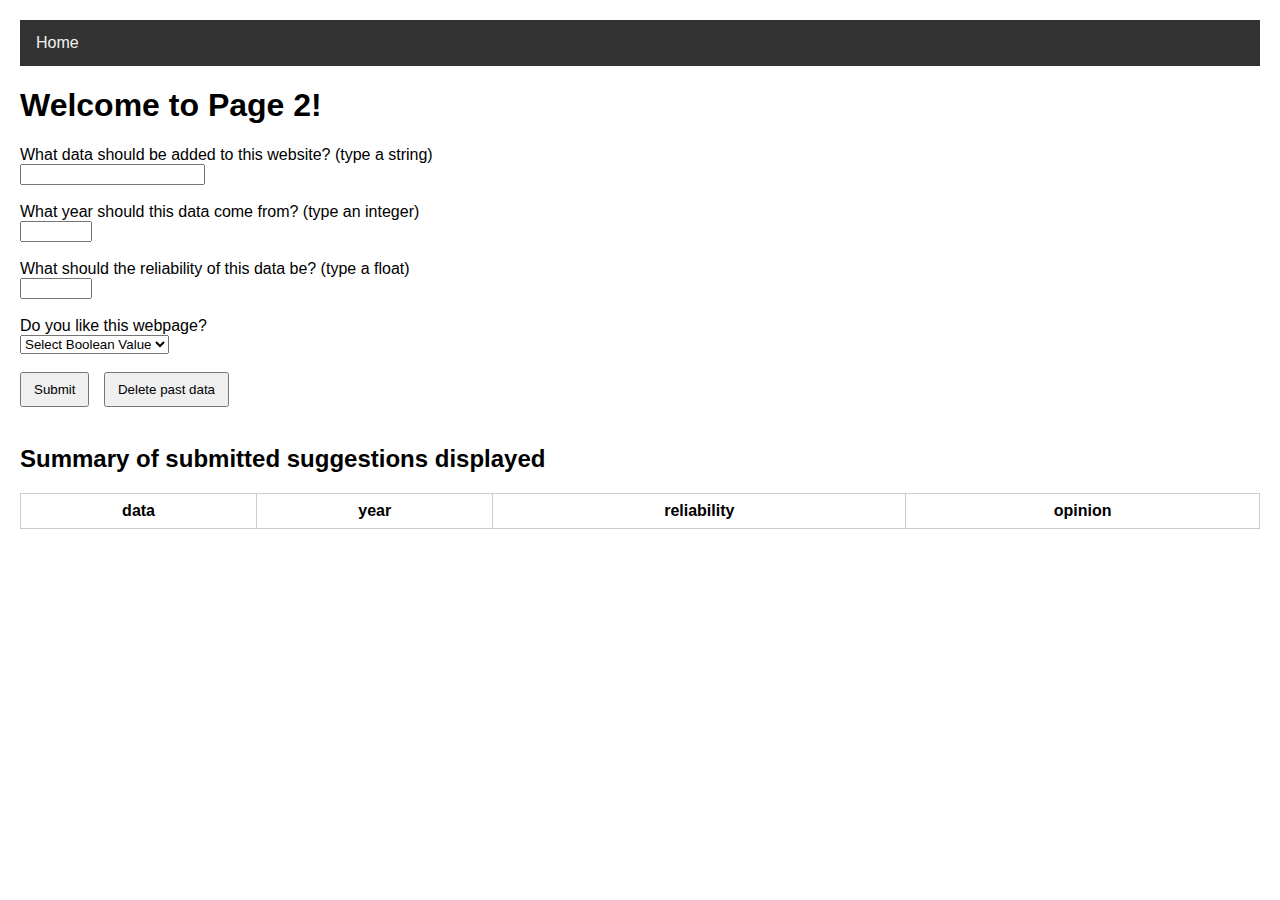
<file: page2.html>
<!DOCTYPE html>
<html lang="en">
<head>
    <meta charset="UTF-8">
    <meta name="viewport" content="width=device-width, initial-scale=1.0">
    <title>Page 2</title>
    
    
       <style>
          .topnav {
          overflow: hidden;
          background-color: #333;
            }
            
        .topnav a {
          float: left;
          display: block;
          color: #f2f2f2;
          text-align: center;
          padding: 14px 16px;
          text-decoration: none;
            }
        .topnav a:hover {
          background-color: #ddd;
          color: black;
           }
       
       
        body {
            font-family: Arial, sans-serif;
            margin: 20px;
        }

        table {
            width: 100%;
            border-collapse: collapse;
            margin-top: 20px;
        }

        th, td {
            padding: 8px;
            border: 1px solid #ccc;
        }

        button {
            padding: 8px 12px;
            margin-right: 10px;
            cursor: pointer;
        }
    </style>
</head>
<body>
    
    <div class="topnav">
        <a href="/">Home</a>
    </div>
        
        
    <div class="container">
    <h1>Welcome to Page 2!</h1>

    <form id="suggestions-form">
        
        <label for="data">What data should be added to this website? (type a string)</label><br>
        <input type="text" id="data" required><br><br>
        
        <label for="year">What year should this data come from? (type an integer)</label><br>
        <input type="number" id="year" min="2000" max="2025" required><br><br>
        
        <label for="reliability">What should the reliability of this data be? (type a float)</label><br>
        <input type="number" id="reliability" step="0.1" min="1.0" max="10.0" required><br><br>
        
        <label for="opinion">Do you like this webpage?</label><br>
        <select id="opinion" required>
            <option value="">Select Boolean Value</option>
            <option value="Y">Yes</option>
            <option value="N">No</option>
        </select><br><br>
        
        <button type="button" onclick="saveData()">Submit</button>
        <button type="button" onclick="clearData()">Delete past data</button>
    </form>
    <br>
    <h2>Summary of submitted suggestions displayed</h2>
    
    <table id="data-table">
        <thead>
            <tr>
                <th>data</th>
                <th>year</th>
                <th>reliability</th>
                <th>opinion</th>
            </tr>
        </thead>
        
        <tbody>
        </tbody>
    </table>
    
    </div>
    
    <script>
    function saveData() {
        const data = document.getElementById('data').value;
        const year = document.getElementById('year').value;  // Fix: Changed 'date' to 'year' to match input ID
        const reliability = document.getElementById('reliability').value;  // Fix: Corrected the typo from 'reiability'
        const opinion = document.getElementById('opinion').value;  // Fix: Corrected the typo from 'permission'

        if (!data || !year || !reliability || !opinion) {
            alert("Please fill in all fields.");
            return;
        }

        const newData = { data, year, reliability, opinion };

        // Retrieve existing suggestions from localStorage, or initialize an empty array if none exists
        const suggestions = JSON.parse(localStorage.getItem('suggestions') || '[]');
        
        // Add the new suggestion to the array
        suggestions.push(newData);

        // Save the updated suggestions array back to localStorage
        localStorage.setItem('suggestions', JSON.stringify(suggestions));

        // Reload the table to display the updated suggestions
        loadTable();
    }

    function loadTable() {
        const tableBody = document.querySelector('#data-table tbody');  // Fix: Corrected the table body selector
        
        // Clear existing rows
        tableBody.innerHTML = '';

        // Retrieve suggestions from localStorage
        const suggestions = JSON.parse(localStorage.getItem('suggestions') || '[]');

        // Loop through each suggestion and add it as a row in the table
        suggestions.forEach(item => {
            const row = document.createElement('tr');  // Fix: Corrected 'document.creatELement' to 'document.createElement'

            row.innerHTML = `
                <td>${item.data}</td>
                <td>${item.year}</td>  <!-- Fix: Changed 'date' to 'year' to match object keys -->
                <td>${item.reliability}</td>
                <td>${item.opinion === 'Y' ? 'True' : 'False'}</td> <!-- Fix: Changed 'opionion' to 'opinion' -->
            `;

            // Append the row to the table body
            tableBody.appendChild(row);
        });
    }

    function clearData() {
        if (confirm("Are you sure you want to clear data?")) {
            localStorage.removeItem('suggestions');
            loadTable();
        }
    }

    // Load the table when the page is loaded
    document.addEventListener('DOMContentLoaded', loadTable);
    </script>

</body>
</html>
</file>
